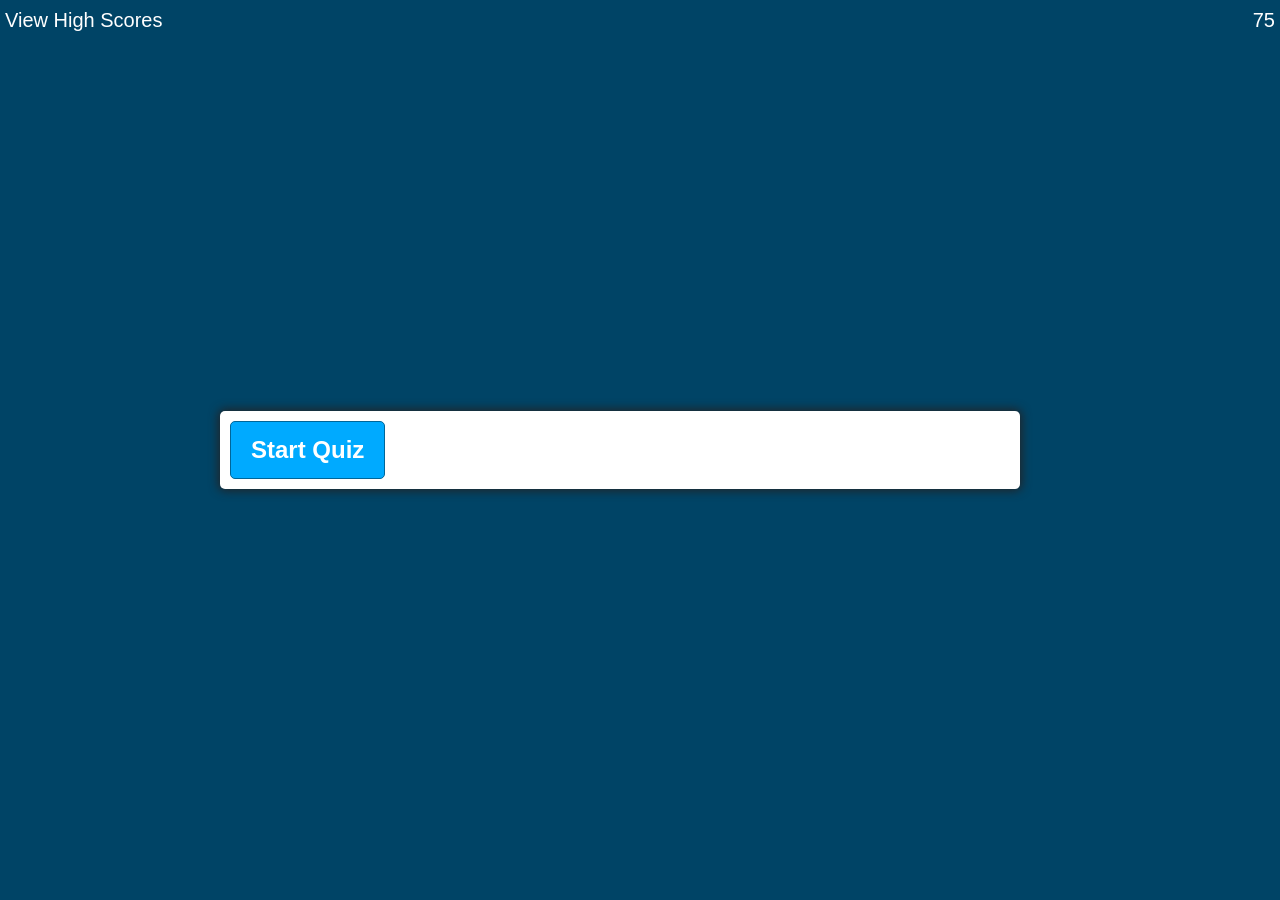
<file: index.html>
<!DOCTYPE html>
<html lang="en">

<head>
    <meta charset="UTF-8">
    <meta name="viewport" content="width=device-width, initial-scale=1.0">
    <title>Coding Quiz</title>
    <link rel="stylesheet" href="https://stackpath.bootstrapcdn.com/bootstrap/4.5.2/css/bootstrap.min.css"
        integrity="sha384-JcKb8q3iqJ61gNV9KGb8thSsNjpSL0n8PARn9HuZOnIxN0hoP+VmmDGMN5t9UJ0Z" crossorigin="anonymous">
    <link href="styles.css" rel="stylesheet">
    

</head>

<body>
    <div class="highscoreLink" id="highScores">
        <p>View High Scores</p>
    </div>
    <div class="timeLeft" id="quiz-timer">
        <span id="countdown">75</span>
    </div>

    <div class="container" id="questionsblock">
        <div id="question-container" class="hide">
            <div id="question">Question</div>
            <div id="answer-buttons" class="btn-grid">
                <button class="btn">Answer 1</button>
                <button class="btn">Answer 2</button>
                <button class="btn">Answer 3</button>
                <button class="btn">Answer 4</button>
            </div>
        </div>
        <div class="controls">
            <button id="start-btn" class="start-btn btn">Start Quiz</button>
        </div>

    </div>
    <div class="container hide"  id="formname">
        <input id="initials"></input> 
        <br>
        <button id="submit-btn" class="submit-btn btn">Submit</button>
    </div>

    <div class="highscore-list" id="highList">
        <ul></ul>
    </div>


    <script src="https://code.jquery.com/jquery-3.5.1.slim.min.js"
        integrity="sha384-DfXdz2htPH0lsSSs5nCTpuj/zy4C+OGpamoFVy38MVBnE+IbbVYUew+OrCXaRkfj"
        crossorigin="anonymous"></script>
    <script src="https://cdn.jsdelivr.net/npm/popper.js@1.16.1/dist/umd/popper.min.js"
        integrity="sha384-9/reFTGAW83EW2RDu2S0VKaIzap3H66lZH81PoYlFhbGU+6BZp6G7niu735Sk7lN"
        crossorigin="anonymous"></script>
    <script src="https://stackpath.bootstrapcdn.com/bootstrap/4.5.2/js/bootstrap.min.js"
        integrity="sha384-B4gt1jrGC7Jh4AgTPSdUtOBvfO8shuf57BaghqFfPlYxofvL8/KUEfYiJOMMV+rV"
        crossorigin="anonymous"></script>
    <script src="script.js"></script>


</body>

</html>
</file>
<file: styles.css>
*, *::before, *::after {
    box-sizing: border-box;
    font-family: 'Franklin Gothic Medium', 'Arial Narrow', Arial, sans-serif;
}

:root {
    --hue-neutral: 200;
    --hue-wrong: 0;
    --hue-correct: 145;
}

.highscoreLink {
    position: absolute;
    top: 5px;
    left: 5px;
    font-size: 20px;
    color: white;
}

.timeLeft {
    position: absolute;
    top: 5px;
    right: 5px;
    font-size: 20px;
    color: white;
}

body {
    --hue: var(--hue-neutral);
    padding: 0;
    margin: 0;
    display: flex;
    width: 100vw;
    height: 100vh;
    justify-content: center;
    align-items: center;
    background-color: hsl(var(--hue), 100%, 20%);
}

body.correct {
    --hue: var(--hue-correct);
}

body.wrong {
    --hue: var(--hue-wrong);
}

.container {
    width: 800px;
    max-width: 80%;
    background-color: white;
    border-radius: 5px;
    padding: 10px;
    box-shadow: 0 0 10px 2px;
}

.btn-grid {
    display: grid;
    grid-template-columns: repeat(2, auto);
    gap: 10px;
    margin: 20px 0;
}

.btn {
    --hue: var(--hue-neutral);
    border: 1px solid hsl(var(--hue), 100%, 30%);
    background-color: hsl(var(--hue), 100%, 50%);
    border-radius: 5px;
    padding: 5px 10 px;
    color: white;
    outline: none;
}

.btn:hover {
    border-color: black;
}

.btn.correct {
    --hue: var(--hue-correct);
    color: black;
}

.btn.wrong {
    --hue: var(--hue-wrong);
}

.start-btn {
    font-size: 1.5rem;
    font-weight: bold;
    padding: 10px 20px;
    top: 50%;
    left: 50%;


}

.control {
    display: flex;
    justify-content: center;
    align-items: center;
}

.hide {
    display: none;
}
</file>
